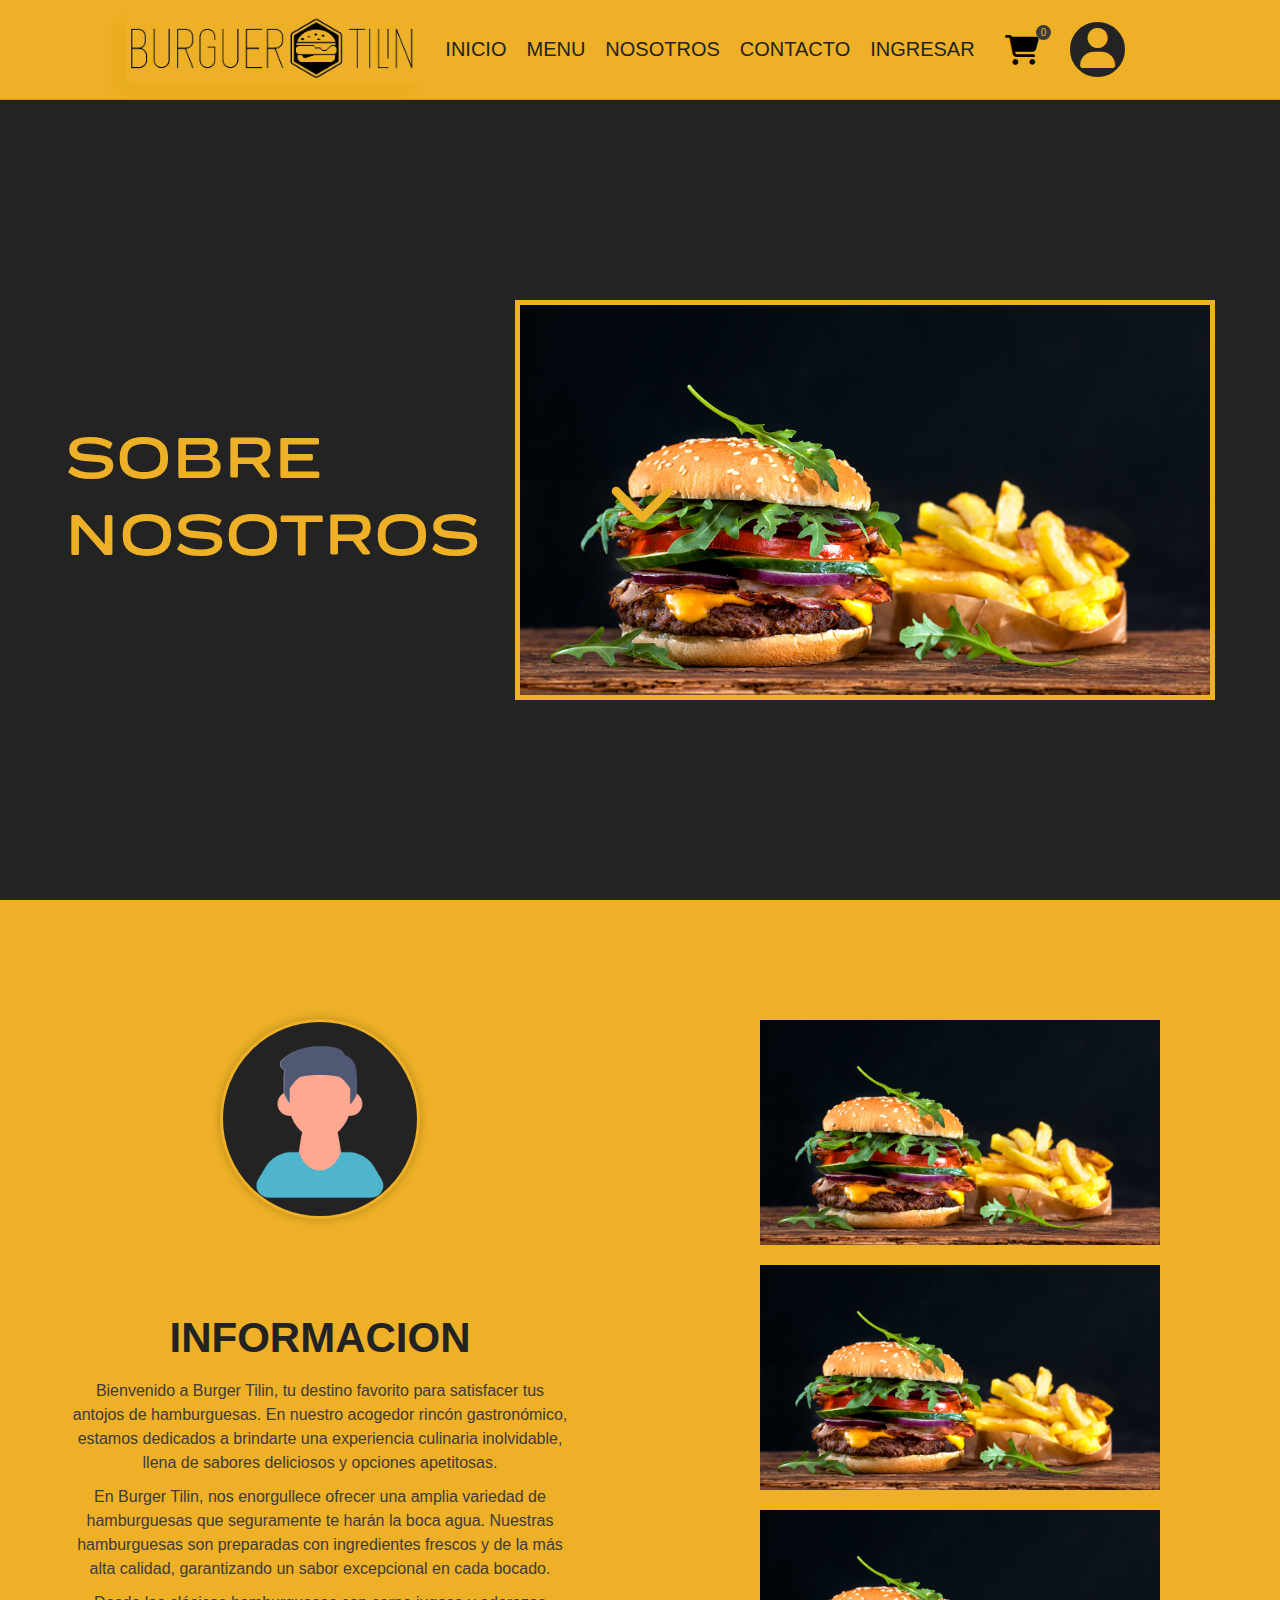
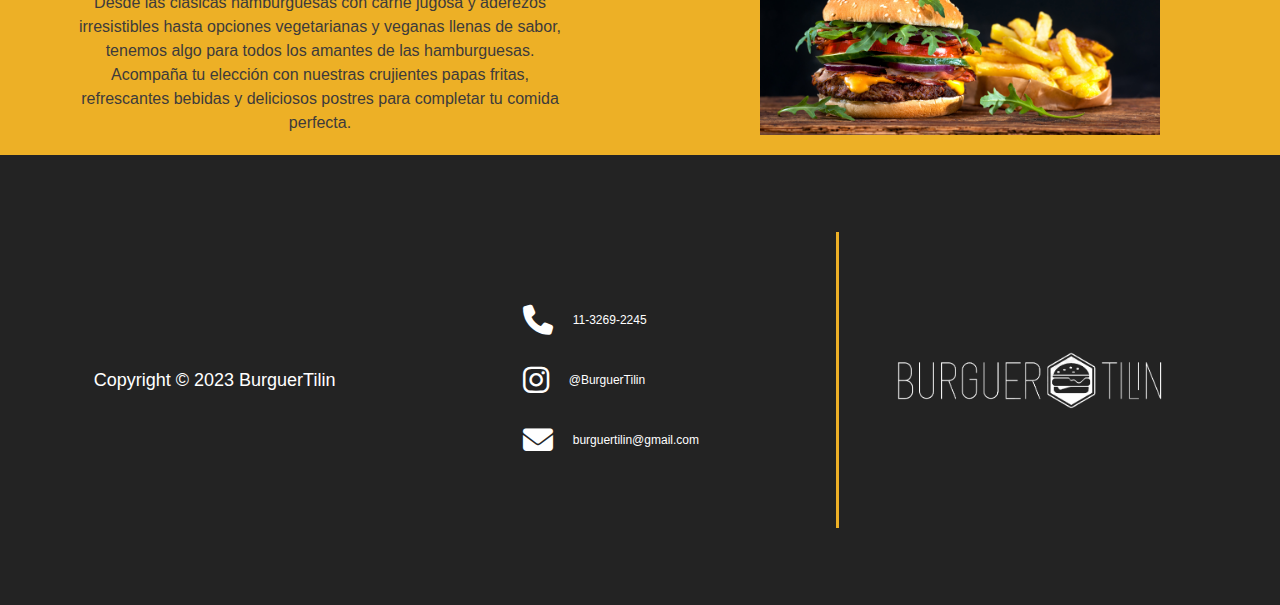
<file: pages/about-us/about-us.html>
<!DOCTYPE html>
<html lang="es">
<head>
    <meta charset="UTF-8">
    <meta name="viewport" content="width=device-width, initial-scale=1.0">
    <link rel="stylesheet" href="https://cdnjs.cloudflare.com/ajax/libs/font-awesome/6.4.2/css/all.min.css">
    <link rel="stylesheet" href="/css/index.css">
    <link rel="stylesheet" href="/css/about-us.css">
    <title>Burguer Tilin - Nosotros</title>
</head>
<body class="body-about-us">
    
    <header class="header-about-us" id="index">
        <nav class="nav-menu">
            <input type="checkbox" name="" id="check" class="nav-check-button">
            <label for="check" class="nav-check">
                <span class="nav-burguer-line"></span>
            </label>
            <span class="nav-menu-responsive">
                <ul id="nav-list-responsive" class="nav-list-responsive">
                    <li class="nav-list-item-responsive">
                        <a class="nav-list-link-responsive" href="/index.html#index">Inicio</a>
                    </li>
                    <li class="nav-list-item-responsive">
                        <a class="nav-list-link-responsive" href="">Menu</a>
                    </li>
                    <li class="nav-list-item-responsive">
                        <a class="nav-list-link-responsive" href="/pages/about-us/about-us.html">Nosotros</a>
                    </li>
                    <li class="nav-list-item-responsive">
                        <a class="nav-list-link-responsive" href="/pages/contact/contact.html">Contacto</a>
                    </li>
                </ul>
            </span>
            <figure class="img-container-logo">
                <img src="/assets/icons/icon-logo.png" alt="" class="img-logo">
            </figure>
            <ul id="nav-list-header" class="nav-list">
                <li class="nav-list-item">
                    <a class="nav-list-link" href="/index.html#index">Inicio</a>
                </li>
                <li class="nav-list-item">
                    <a class="nav-list-link" href="">Menu</a>
                </li>
                <li class="nav-list-item">
                    <a class="nav-list-link" href="/pages/about-us/about-us.html">Nosotros</a>
                </li>
                <li class="nav-list-item">
                    <a class="nav-list-link" href="/pages/contact/contact.html">Contacto</a>
                </li>
            </ul>
            <div class="cart-user">
                <div class="cart">
                    <button>
                        <i class="fa-solid fa-cart-shopping"></i>
                    </button>
                </div>
                <div class="user">
                    <button>
                        <i class="fa-solid fa-user"></i>
                    </button>
                </div>
                <div id="nav-list" class="nav-list-admin">
                    
                </div>
            </div>
        </nav>
    </header>
    
    <main class="about-us">
        <div class="title" id="title-about-us">
            <h1>SOBRE NOSOTROS</h1>
            <img src="/assets/images/banner-about-us.jpg" alt="">
            <a class="arrow-down" href="#info"><i class="fa-solid fa-chevron-right"></i></a>
        </div>
        <div id="info" class="info">
            <div class="info-container">
                <div class="photo">

                </div>
                <div class="info-text">
                    <h2>INFORMACION</h2>
                    <p>Bienvenido a Burger Tilin, tu destino favorito para satisfacer tus antojos de hamburguesas. En nuestro acogedor rincón gastronómico, estamos dedicados a brindarte una experiencia culinaria inolvidable, llena de sabores deliciosos y opciones apetitosas.</p>
                    <p>En Burger Tilin, nos enorgullece ofrecer una amplia variedad de hamburguesas que seguramente te harán la boca agua. Nuestras hamburguesas son preparadas con ingredientes frescos y de la más alta calidad, garantizando un sabor excepcional en cada bocado.</p>
                    <p>Desde las clásicas hamburguesas con carne jugosa y aderezos irresistibles hasta opciones vegetarianas y veganas llenas de sabor, tenemos algo para todos los amantes de las hamburguesas. Acompaña tu elección con nuestras crujientes papas fritas, refrescantes bebidas y deliciosos postres para completar tu comida perfecta.</p>
                </div>
            </div>
            <div class="images">
                <img src="/assets/images/banner-about-us.jpg" alt="">
                <img src="/assets/images/banner-about-us.jpg" alt="">
                <img src="/assets/images/banner-about-us.jpg" alt="">
            </div>
        </div>
    </main>

    <footer>
        <div class="copyright">
            <span>Copyright &copy; 2023 BurguerTilin</span>
        </div>
        <div class="contact">
            <div class="phone">
                <i class="fa-solid fa-phone"></i>
                <a class="footer-link" href="tel:1132692245">11-3269-2245</a>
            </div>
            <div class="instagram">
                <i class="fa-brands fa-instagram"></i>
                <a class="footer-link" href="">@BurguerTilin</a>
            </div>
            <div class="mail">
                <i class="fa-solid fa-envelope"></i>
                <a class="footer-link" href="mailto:burguertilin@gmail.com">burguertilin@gmail.com</a>
            </div>
        </div>
        <div class="container-img-footer">
            <figure>
                <img class="img-logo-footer" src="/assets/icons/icon-logo-footer.png" alt="">
            </figure>
        </div>
    </footer>

    <script src="/js/about-us.js"></script>
    <script src="/js/header.js"></script>
</body>
</html>
</file>
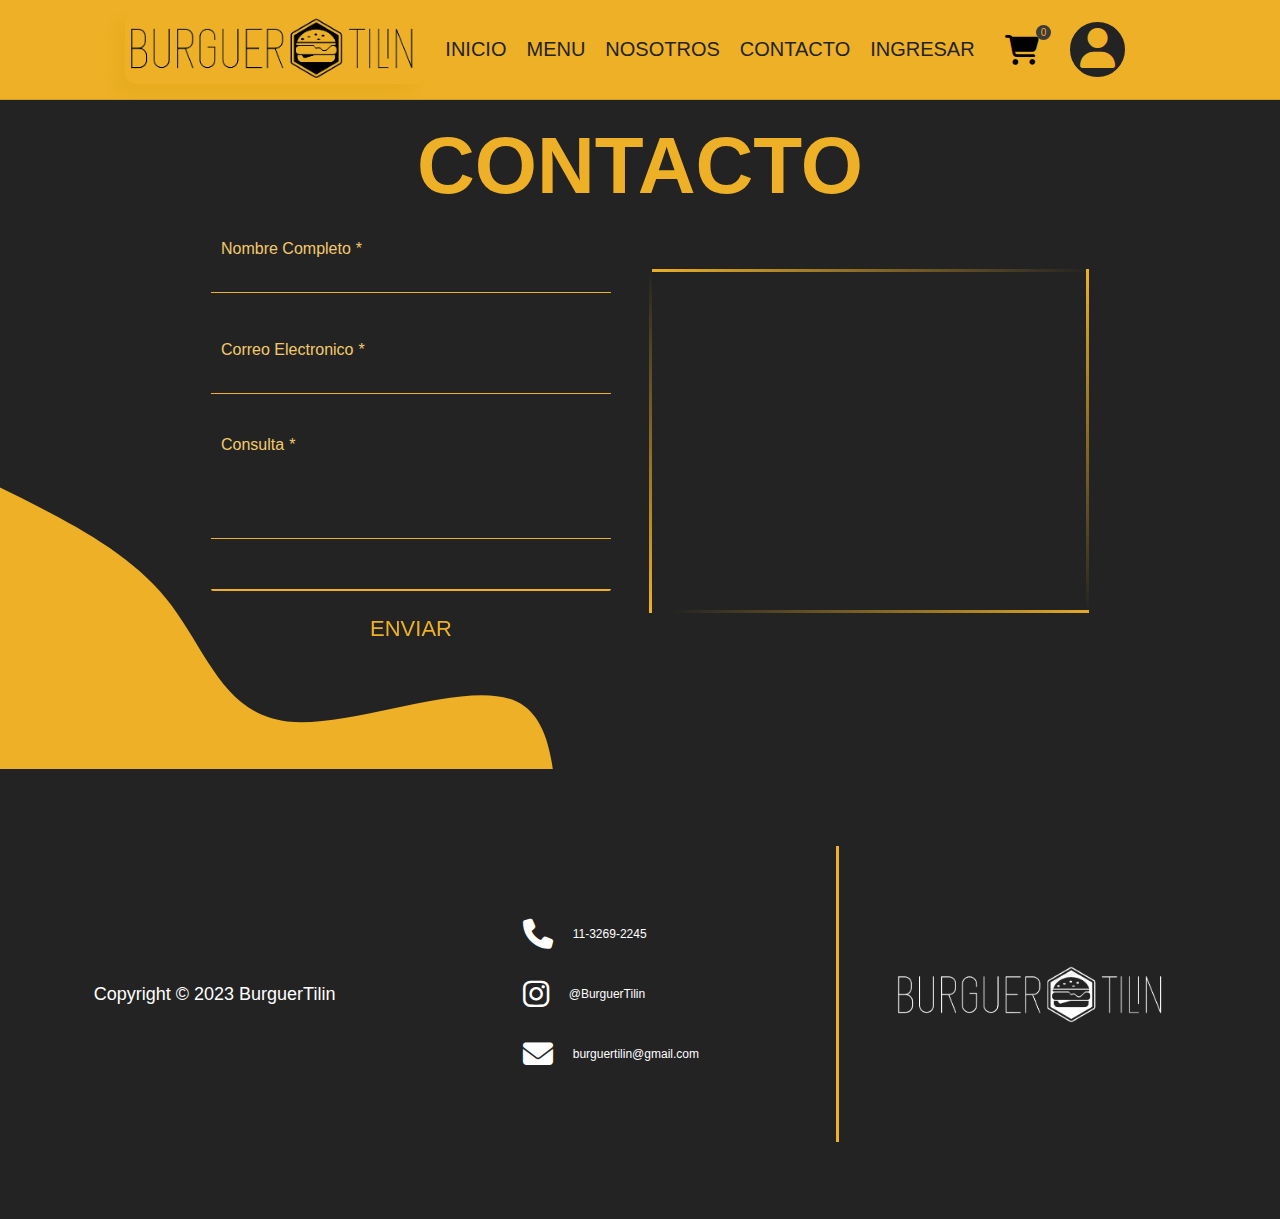
<file: pages/contact/contact.html>
<!DOCTYPE html>
<html lang="es">
<head>
    <meta charset="UTF-8">
    <meta name="viewport" content="width=device-width, initial-scale=1.0">
    <link rel="stylesheet" href="https://cdnjs.cloudflare.com/ajax/libs/font-awesome/6.4.2/css/all.min.css">
    <link rel="stylesheet" href="/css/index.css">
    <link rel="stylesheet" href="/css/contact.css">
    <title>Burguer Tilin - Contacto</title>
</head>
<body>
    
    <header class="header-contacto" id="index">
        <nav class="nav-menu">
            <input type="checkbox" name="" id="check" class="nav-check-button">
            <label for="check" class="nav-check">
                <span class="nav-burguer-line"></span>
            </label>
            <span class="nav-menu-responsive">
                <ul id="nav-list-responsive" class="nav-list-responsive">
                    <li class="nav-list-item-responsive">
                        <a class="nav-list-link-responsive" href="/index.html#index">Inicio</a>
                    </li>
                    <li class="nav-list-item-responsive">
                        <a class="nav-list-link-responsive" href="">Menu</a>
                    </li>
                    <li class="nav-list-item-responsive">
                        <a class="nav-list-link-responsive" href="/pages/about-us/about-us.html">Nosotros</a>
                    </li>
                    <li class="nav-list-item-responsive">
                        <a class="nav-list-link-responsive" href="/pages/contact/contact.html">Contacto</a>
                    </li>
                </ul>
            </span>
            <figure class="img-container-logo">
                <img src="/assets/icons/icon-logo.png" alt="" class="img-logo">
            </figure>
            <ul id="nav-list-header" class="nav-list">
                <li class="nav-list-item">
                    <a class="nav-list-link" href="/index.html#index">Inicio</a>
                </li>
                <li class="nav-list-item">
                    <a class="nav-list-link" href="">Menu</a>
                </li>
                <li class="nav-list-item">
                    <a class="nav-list-link" href="/pages/about-us/about-us.html">Nosotros</a>
                </li>
                <li class="nav-list-item">
                    <a class="nav-list-link" href="/pages/contact/contact.html">Contacto</a>
                </li>
            </ul>
            <div class="cart-user">
                <div class="cart">
                    <button>
                        <i class="fa-solid fa-cart-shopping"></i>
                    </button>
                </div>
                <div class="user">
                    <button>
                        <i class="fa-solid fa-user"></i>
                    </button>
                </div>
                <div id="nav-list" class="nav-list-admin">

                </div>
            </div>
        </nav>
    </header>

    <main class="main-contacto">
        <h1>CONTACTO</h1>
        <div class="container-flex">
            <form action="">
                <div class="input-wrapper">
                    <label for="name"></label>
                    <input type="text" name="name" id="name" required minlength="4" maxlength="80">
                    <div class="line-input">
                        <span>Nombre Completo</span>
                    </div>
                </div>
    
                <div class="input-wrapper">
                    <label for="email"></label>
                    <input type="email" name="email" id="email" required minlength="4" maxlength="80" pattern="^[^@]+@[^@]+\.[a-zA-Z]{2,}$">
                    <div class="line-input">
                        <span>Correo Electronico</span>
                    </div>
                </div>
    
                <div class="input-wrapper">
                    <label for="text"></label>
                    <textarea name="text" id="text" required minlength="10" maxlength="400"></textarea>
                    <div class="line-textarea">
                        <span>Consulta</span>
                    </div>
                </div>
    
                <button type="submit">ENVIAR</button>
            </form>
    
            <div class="address">
                <iframe src="https://www.google.com/maps/embed?pb=!1m18!1m12!1m3!1d3282.8111941573206!2d-58.52029212348869!3d-34.634211259110565!2m3!1f0!2f0!3f0!3m2!1i1024!2i768!4f13.1!3m3!1m2!1s0x95bcc8370e4efe09%3A0x5880e022332d1a76!2sAv.%20Juan%20Bautista%20Justo%209100%2C%20C1408AKT%20CABA!5e0!3m2!1ses-419!2sar!4v1692651876389!5m2!1ses-419!2sar" width="400" height="300" style="border:0;" allowfullscreen="" loading="lazy" referrerpolicy="no-referrer-when-downgrade"></iframe>
                <div class="border-top"></div>
                <div class="border-right"></div>
                <div class="border-bottom"></div>
                <div class="border-left"></div>
            </div>
        </div>
    </main>

    <footer>
        <div class="copyright">
            <span>Copyright &copy; 2023 BurguerTilin</span>
        </div>
        <div class="contact">
            <div class="phone">
                <i class="fa-solid fa-phone"></i>
                <a class="footer-link" href="tel:1132692245">11-3269-2245</a>
            </div>
            <div class="instagram">
                <i class="fa-brands fa-instagram"></i>
                <a class="footer-link" href="">@BurguerTilin</a>
            </div>
            <div class="mail">
                <i class="fa-solid fa-envelope"></i>
                <a class="footer-link" href="mailto:burguertilin@gmail.com">burguertilin@gmail.com</a>
            </div>
        </div>
        <div class="container-img-footer">
            <figure>
                <img class="img-logo-footer" src="/assets/icons/icon-logo-footer.png" alt="">
            </figure>
        </div>
    </footer>

    <script src="/js/header.js"></script>
</body>
</html>
</file>
<file: css/index.css>
@font-face {
    font-family: Praktika;
    src: url(/assets/fonts/praktika-rounded-bold-ext.ttf);
}

* {
    margin: 0;
    padding: 0;
    box-sizing: border-box;
    scroll-behavior: smooth;
    text-decoration: none;
    list-style: none;
    font-family: sans-serif;
    user-select: none;
    -moz-user-select: none;
    -ms-user-select: none;
    -khtml-user-select: none;
    -webkit-user-select: none;
    -webkit-touch-callout: none;
    -webkit-tap-highlight-color: transparent;
}

:root {
    --primary-color: #edb026;
    --secondary-color: #232323;
    --primary-hover-color: #f3ca6b;
    --secondary-hover-color: #3d3b3b;
}

::-webkit-scrollbar {
    background-color: var(--primary-color);
}

::-webkit-scrollbar-thumb {
    background-color: var(--secondary-color);
}

::-webkit-calendar-picker-indicator {
    cursor: pointer;
    filter: invert(0);
    background-color: #edb026;
}

::selection {
    color: var(--secondary-color);
    background-color: var(--primary-color);
}

body {
    background-image: url(/assets/images/bg.svg);
    background-repeat: no-repeat;
    background-size: cover;
}

header {

    .nav-menu {
        position: fixed;
        width: 100%;
        background-color: var(--primary-color);
        overflow: hidden;
        display: flex;
        justify-content: center;
        min-width: 1200px;
        height: 100%;
        display: flex;
        justify-content: center;
        align-items: center;
        gap: 20px;
        height: 300px;
        z-index: 10;
        transition: all 0.4s ease-in-out;
        border-bottom: 1px solid rgba(0, 0, 0, 0.11);

        .nav-menu-responsive {
            display: none;
            z-index: 15;
        }

        .nav-check-button {
            display: none;
        }

        .nav-check {
            display: none;
            z-index: 16;
            justify-content: center;
            align-items: center;
            height: 50px;
            width: 50px;
            cursor: pointer;

            .nav-burguer-line {
                width: 50px;
                height: 4px;
                background-color: var(--secondary-color);
                border-radius: 12px;
                position: relative;
                transition: all 0.4s ease-in-out;

                .nav-check:hover &,
                .nav-check:hover &::after,
                .nav-check:hover &::before {
                    background-color: white;
                }

                &::after,
                &::before {
                    content: '';
                    position: absolute;
                    width: 50px;
                    height: 4px;
                    background-color: var(--secondary-color);
                    border-radius: 12px;
                    transform: translateY(15px);
                    transition: all 0.4s ease-in-out;
                }

                &::before {
                    transform: translateY(-15px);
                }
            }
        }

        .img-container-logo {

            .img-logo {
                width: 300px;
                box-shadow: -10px 10px 10px rgba(226, 167, 29, 0.459);
                border-radius: 12px;
                transition: all 0.4s linear;
            }
        }

        .nav-list {
            display: flex;
            gap: 20px;
            font-size: 20px;
            text-transform: uppercase;
            height: 100%;
            transition: all 0.4s linear;

            .nav-list-item {
                display: flex;
                align-items: center;
                justify-content: center;
                height: 100%;
                position: relative;

                &::after {
                    content: '';
                    position: absolute;
                    width: 0%;
                    height: 3px;
                    background-color: white;
                    left: 0;
                    bottom: 44%;
                    transition: all 0.4s ease-in-out;
                }

                &:hover::after {
                    width: 100%;
                }

                .nav-list-link {
                    cursor: pointer;
                    color: var(--secondary-color);
                    font-weight: 400;
                    transition: all 0.4s ease-in-out;

                    &:hover {
                        color: white;
                    }
                }

                .nav-list-link-user {
                    cursor: pointer;
                    color: var(--secondary-color);
                    font-weight: 600;
                    transition: all 0.4s ease-in-out;

                    &:hover {
                        color: white;
                    }
                }
            }
        }

        .cart-user {
            display: flex;
            gap: 20px;
            margin-right: 10px;
            align-items: center;
            justify-content: center;
            position: relative;

            .cart,
            .user {
                width: 55px;
                height: 55px;
                border-radius: 50px;
                position: relative;

                & button {
                    width: 100%;
                    height: 100%;
                    font-size: 40px;
                    border: none;
                    background-color: transparent;
                    cursor: pointer;
                }
            }

            .user {
                background-color: var(--secondary-color);
                transition: all 0.4s ease-in-out;
                border: 2px solid var(--secondary-color);

                & i {
                    color: var(--primary-color);
                    transition: all 0.4s ease-in-out;
                }

                &:hover {
                    background-color: var(--primary-color);

                    & i {
                        color: var(--secondary-color);
                    }
                }
            }

            .cart {

                & i {
                    position: absolute;
                    top: 50%;
                    left: 50%;
                    transform: translate(-50%, -50%);
                    font-size: 30px;
                    transition: all 0.2s ease-in-out;

                    &:hover {
                        color: var(--secondary-hover-color);
                    }
                }
            }

            .cart::after {
                content: '0';
                display: flex;
                align-items: center;
                justify-content: center;
                font-size: 10px;
                color: var(--primary-color);
                position: absolute;
                width: 15px;
                height: 15px;
                border-radius: 50px;
                background-color: var(--secondary-hover-color);
                left: 75%;
                top: 3px;
            }

            .nav-list-admin {
                font-size: 12px;
                display: flex;
                flex-direction: column;
                gap: 10px;
                
                & li {
                    
                    & a {
                        color: var(--secondary-color);
                        transition: all 0.2s linear;

                        &:hover {
                            color: white;
                        }
                    }
                }
            }
        }
    }

    & nav.abajo {
        height: 80px;

        .img-container-logo {

            .img-logo {
                width: 250px;
            }
        }

        .nav-list {
            display: flex;
            gap: 20px;
            text-transform: uppercase;
            height: 100%;

            .nav-list-item {
                display: flex;
                align-items: center;
                justify-content: center;
                height: 100%;
                position: relative;

                &::after {
                    content: '';
                    position: absolute;
                    width: 0%;
                    height: 3px;
                    background-color: white;
                    left: 0;
                    bottom: 30%;
                    transition: all 0.4s ease-in-out;
                }

                &:hover::after {
                    width: 100%;
                }

                .nav-list-link {
                    color: black;
                    font-weight: 400;
                    transition: all 0.4s ease-in-out;

                    &:hover {
                        color: white;
                    }
                }
            }
        }
    }

    .banner {
        background-image: url(/assets/images/banner.jpg);
        background-size: cover;
        background-position: center;
        height: 100dvh;
        position: relative;
        display: grid;
        place-items: center;

        & a {
            background-color: transparent;
            backdrop-filter: blur(10px);
            color: var(--primary-color);
            display: block;
            position: absolute;
            bottom: 50px;
            font-weight: 700;
            font-size: 50px;
            border-radius: 30px;
            padding: .5rem 5rem;
            transition: all 0.4s ease-in-out;
            z-index: 3;

            & i {
                position: absolute;
                color: var(--primary-color);
                font-size: 60px;
                transition: all 0.4s ease-in-out;

                &:first-child {
                    left: 10px;
                }

                &:last-child {
                    right: 10px;
                }
            }

            &:after {
                content: '';
                position: absolute;
                width: 0%;
                height: 100%;
                left: 0;
                bottom: 0px;
                background-color: var(--primary-color);
                z-index: -1;
                border-radius: 30px;
                transition: all 0.4s linear;
            }

            &:hover,
            &:hover i {
                color: var(--secondary-color);
            }

            &:hover:after {
                width: 100%;
            }
        }
    }
}

footer {
    height: 450px;
    background: var(--secondary-color);
    display: flex;
    justify-content: space-around;
    align-items: center;

    .copyright {
        color: white;
        font-size: 18px;
    }

    .contact {
        display: flex;
        flex-direction: column;
        justify-content: center;
        gap: 30px;
        color: white;
        font-size: 30px;

        .phone,
        .instagram,
        .mail {
            display: flex;
            align-items: center;
            gap: 20px;
            transition: all 0.4s ease-in-out;
        }

        .footer-link {
            font-size: 12px;
            font-family: sans-serif;
            font-weight: 100;
            color: white;
            transition: all 0.4s ease-in-out;
        }

        .phone:hover,
        .instagram:hover,
        .mail:hover {
            color: var(--primary-color);

            & a:hover {
                color: var(--primary-color);
            }
        }
    }

    .container-img-footer {
        position: relative;

        .img-logo-footer {
            width: 300px;
            position: relative;
        }

        &::before {
            content: '';
            position: absolute;
            width: 3px;
            left: -50px;
            top: -100px;
            bottom: -100px;
            background-color: var(--primary-color);
            z-index: 0;
        }
    }
}

@media screen and (max-width: 1200px) {

    header {

        .nav-menu {
            height: 200px;
            min-width: 768px;

            .img-container-logo {

                .img-logo {
                    width: 125px;
                }
            }

            .nav-list {
                font-size: 12px;
            }

            .cart-user {

                .cart,
                .user {
                    width: 30px;
                    height: 30px;

                    & button {
                        font-size: 20px;
                    }
                }

                .cart {

                    & i {
                        font-size: 20px;
                    }
                }
    
                .cart::after {
                    top: 0px;
                }

                .nav-list-admin {
                    font-size: 10px;
                }
            }
        }

        & nav.abajo {
            .img-container-logo {

                .img-logo {
                    width: 200px;
                }
            }
        }

        .banner {
            height: 100dvh;

            & a {
                font-size: 40px;

                & i {
                    font-size: 40px;
                }

                &:after {
                    bottom: 3px;
                }
            }
        }
    }

    footer {
        height: 350px;

        .address {
            width: 250px;
            height: 200px;
        }

        .contact {
            font-size: 25px;
        }

        .container-img-footer {

            .img-logo-footer {
                width: 250px;
            }

            &::before {
                left: -20px;
                top: -60px;
                bottom: -60px;
            }
        }
    }

}

@media screen and (max-width: 768px) {

    header {

        .nav-menu {
            min-width: 0;
            width: 100%;
            justify-content: space-around;

            .img-container-logo {

                .img-logo {
                    width: 150px;
                }
            }

            .nav-menu-responsive {
                display: flex;
                position: fixed;
                top: 0;
                left: 0;
                width: 0px;
                height: 100dvh;
                background-color: var(--secondary-color);
                transition: all 0.4s ease-in-out;
                overflow: hidden;

                .nav-list-responsive {
                    display: flex;
                    position: absolute;
                    top: 200px;
                    flex-direction: column;
                    gap: 40px;
                    text-indent: 20px;

                    .nav-list-item-responsive {
                        position: relative;
                        min-width: 260px;

                        &::before {
                            content: '';
                            position: absolute;
                            width: 0%;
                            height: 3px;
                            background-color: var(--primary-color);
                            bottom: -5px;
                            transition: all 0.4s ease-in-out;
                        }

                        &:hover::before {
                            width: 100%;
                        }

                        .nav-list-link-responsive {
                            color: white;
                            text-transform: uppercase;
                            transition: all 0.4s ease-in-out;

                            &:hover {
                                color: var(--primary-color);
                            }
                        }

                        &:nth-child(7) a,
                        &:nth-child(8) a {
                            color: var(--primary-color);

                            &:hover {
                                color: var(--primary-hover-color);
                            }
                        }

                        .nav-list-link-user {
                            cursor: pointer;
                            color: white;
                            font-weight: 600;
                            transition: all 0.4s ease-in-out;
                            text-transform: uppercase;
        
                            &:hover {
                                color: var(--primary-color);
                            }
                        }
                    }
                }
            }

            .nav-check-button:checked ~ .nav-menu-responsive {
                width: 300px;
                box-shadow: 300px 0px 0px 6000px rgba(0, 0, 0, 0.774);
            }

            .nav-check-button:checked ~ .nav-check .nav-burguer-line {
                background-color: var(--primary-color);
                transform: translateX(-100px);

                &::after,
                &::before {
                    background-color: var(--primary-color);
                    transform: translateX(100px) rotate(45deg);
                }

                &::before {
                    transform: translateX(100px) rotate(-45deg);
                }
            }

            .nav-check {
                display: flex;
                flex: 1;
                justify-content: left;
                margin: 0 20px;
            }

            .nav-list {
                display: none;
            }

            .cart-user {
                gap: 10px;

                .cart,
                .user {
                    width: 30px;
                    height: 30px;

                    & button {
                        font-size: 20px;
                    }
                }

                .cart {

                    & i {
                        font-size: 20px;
                    }
                }

                .cart::after {
                    width: 10px;
                    height: 10px;
                }
            }

            .nav-list-admin {
                
                & li {
                    display: none;
                }
            }
        }

        & nav.abajo {

            .img-container-logo {

                .img-logo {
                    width: 120px;
                }
            }

            .nav-list {
                display: none;
            }
        }

        .banner {
            height: 100dvh;

            & a {
                font-size: 20px;
                padding: .5rem 3rem;

                & i {
                    font-size: 20px;
                }

                &:after {
                    bottom: 2px;
                }
            }
        }
    }

    footer {
        flex-direction: column;
        height: 600px;

        .copyright {
            font-size: 18px;
        }

        .contact {
            font-size: 20px;

            .footer-link {
                font-size: 14px;
            }
        }

        .container-img-footer {

            .img-logo-footer {
                width: 250px;
            }

            &::before {
                width: 330px;
                height: 3px;
                left: -15.6%;
            }
        }
    }

}
</file>
<file: css/about-us.css>
body.body-about-us {
    background-image: none;
    background-color: var(--secondary-color);
}

header.header-about-us {

    .nav-menu {
        position: fixed;
        height: 100px;
        top: 0;

        .nav-list {

            .nav-list-item {

                &::after {
                    bottom: 33%;
                }
            }
        }
    }
}

main.about-us {
    margin-top: 100px;
    
    .title {
        background-color: var(--secondary-color);
        display: flex;
        align-items: center;
        justify-content: center;
        gap: 50px;
        height: calc(100vh - 100px);
        opacity: 0;
        transition: 1s;

        & h1 {
            color: var(--primary-color);
            font-size: 60px;
            font-family: Praktika;
            max-width: 400px;
        }

        & img {
            width: 700px;
            height: 400px;
            border: 5px solid var(--primary-color);
        }

    }

    .about-animation {
        opacity: 1;
    }
    
    .info {
        height: 100%;
        display: flex;
        padding-top: 100px;
        background-color: var(--primary-color);

        .info-text,
        .images {
            width: 50%;
            height: 480px;
        }

        .info-container {
            display: flex;
            flex-direction: column;
            justify-content: space-around;
            align-items: center;
            flex: 1;

            .photo {
                width: 200px;
                height: 200px;
                border: 3px solid var(--primary-color);
                border-radius: 50%;
                box-shadow: 0 0 10px rgba(0, 0, 0, 0.226);
                background: var(--secondary-color);
                background-image: url('/assets/images/avatar-logo.png');
                background-position: center;
                background-size: cover;
            }

            .info-text {
                text-align: center;
                line-height: 1.5;
                display: flex;
                flex-direction: column;
                align-items: center;
                gap: 10px;
                padding: 50px;

                & h2 {
                    font-size: 42px;
                    color: var(--secondary-color);
                }
    
                & p {
                    color: var(--secondary-hover-color);
                    font-size: 16px;
                    min-width: 500px;
                    flex: 1;
                }
            }
        }

        .images {
            display: grid;
            flex: 1;
            gap: 20px;
            grid-template-columns: 1fr;
            grid-template-rows: repeat(3, 1fr);
            height: 100%;
            justify-items: center;
            align-items: center;
            padding: 20px 0;
            
            & img {
                width: 400px;
                object-fit: cover;
                transition: all 0.4s ease-in-out;

                &:hover {
                    scale: 1.1;
                }
            }
        }
    }

    .arrow-down {
        position: absolute;
        left: 50%;
        transform: translate(-50%) rotate(90deg);
        font-size: 70px;
        color: var(--primary-color);
        animation: arrow-down 1.5s linear infinite;
        cursor: pointer;
    }
}

@media screen and (max-width: 1200px) {

    main.about-us {
        
        .title {
    
            & h1 {
                font-size: 40px;
                max-width: 300px;
            }
    
            & img {
                width: 400px;
                height: 300px;
            }
        }
    
        .info {
            flex-direction: column;
            padding-top: 120px;
    
            .images {
                grid-template-columns: repeat(3, 1fr);
                grid-template-rows: 1fr;
                width: 100%;
                justify-items: center;
                gap: 1px;
                
                & img {
                    width: 250px;
    
                    &:hover {
                        scale: 1.02;
                    }
                }
            }
        }
    }

}

@media screen and (max-width: 768px) {

    main.about-us {
        
        .title {
            flex-direction: column;
    
            & h1 {
                font-size: 30px;
                max-width: 350px;
            }
    
            & img {
                width: 350px;
            }
        }
    
        .info {
    
            .info-container {
    
                .info-text {
    
                    & h2 {
                        font-size: 30px;
                    }
        
                    & p {
                        font-size: 13px;
                        min-width: 300px;
                    }
                }
            }
    
            .images {
                grid-template-columns: 1fr;
                grid-template-rows: repeat(3, 1fr);
                gap: 20px;
                
                & img {
                    width: 350px;
    
                    &:hover {
                        scale: .9;
                    }
                }
            }
        }
    }
    
}

@keyframes arrow-down {
    0% {
        opacity: 0;
        top: 85%;
        transform: translate(-50%, 0px) rotate(90deg);
    }

    50% {
        opacity: 1;
        transform: translate(-50%, 20px) rotate(90deg);
    }

    100% {
        opacity: 0;
        top: 85%;
        transform: translate(-50%, 0px) rotate(90deg);
    }
}
</file>
<file: css/contact.css>
header.header-contacto {

    .nav-menu {
        position: fixed;
        height: 100px;
        top: 0;

        .nav-list {

            .nav-list-item {

                &::after {
                    bottom: 33%;
                }
            }
        }
    }
}

main.main-contacto {
    width: 70%;
    margin: 100px auto;

    & h1 {
        text-align: center;
        font-size: 80px;
        color: var(--primary-color);
        padding: 20px 0 0px 0;
    }

    .container-flex {
        display: grid;
        grid-template-columns: repeat(2, 1fr);
        gap: 20px;
        align-items: center;
        justify-items: center;

        & form {
            width: 400px;
            flex: 1;
    
            .input-wrapper {
                margin: 30px 0 50px 0;
    
                & input {
                    width: 100%;
                    height: 50px;
                    padding: 10px;
                    outline: none;
                    border: none;
                    background-color: transparent;
                    color: var(--primary-color);
    
                    &:focus + .line-input::after {
                        width: 100%;
                    }
    
                    &:focus + .line-input span,
                    &:valid + .line-input span {
                        transform: translateY(-10px);
                    }
    
                    &:valid + .line-input span {
                        color: var(--primary-color);
                    }
                }
    
                .line-input {
                    width: 100%;
                    height: 1px;
                    position: relative;
                    background-color: var(--primary-color);
    
                    & span {
                        position: absolute;
                        bottom: 35px;
                        left: 10px;
                        z-index: -1;
                        color: var(--primary-hover-color);
                        transition: all 0.2s ease-in-out;
    
                        &::after {
                            content: '*';
                            margin-left: 5px;
                        }
                    }
    
                    &::after {
                        content: '';
                        position: absolute;
                        width: 0%;
                        height: 3px;
                        transition: all 0.4s ease-in-out;
                        background-color: var(--primary-color);
                    }
                }
    
                & textarea {
                    height: 90px;
                    width: 100%;
                    padding: 10px;
                    resize: none;
                    outline: none;
                    border: none;
                    background-color: transparent;
                    color: var(--primary-color);
    
                    &:focus + .line-textarea::after {
                        width: 100%;
                    }
    
                    &:focus + .line-textarea span,
                    &:valid + .line-textarea span {
                        transform: translateY(-20px);
                    }
    
                    &:valid + .line-textarea span {
                        color: var(--primary-color);
                    }
                }
    
                .line-textarea {
                    width: 100%;
                    height: 1px;
                    position: relative;
                    background-color: var(--primary-color);
    
                    & span {
                        position: absolute;
                        bottom: 85px;
                        left: 10px;
                        transition: all 0.2s ease-in-out;
                        color: var(--primary-hover-color);
    
                        &::after {
                            content: '*';
                            margin-left: 5px;
                        }
                    }
    
                    &::after {
                        content: '';
                        position: absolute;
                        width: 0%;
                        height: 3px;
                        transition: all 0.4s ease-in-out;
                        background-color: var(--primary-color);
                    }
                }
            }
    
            & button {
                width: 100%;
                height: 80px;
                background-color: transparent;
                backdrop-filter: blur(100px);
                border: none;
                font-size: 22px;
                color: var(--primary-color);
                border-radius: 0 0 10px 10px;
                cursor: pointer;
    
                &::after {
                    content: 'ENVIAR';
                    position: absolute;
                    width: 100%;
                    display: grid;
                    place-content: center;
                    height: 3%;
                    font-size: 22px;
                    border-radius: 0 0 10px 10px;
                    background-color: var(--primary-color);
                    left: 0;
                    color: transparent;
                    top: 0;
                    overflow: hidden;
                    transition: all 0.2s ease-in-out;
                }
    
                &:hover::after {
                    height: 100%;
                    color: var(--secondary-color);
                }
            }
        }
    
        .address {
            display: block;
            flex: 1;
            position: relative;
            overflow: hidden;
            padding: 20px;

            .border-top {
                position: absolute;
                width: 100%;
                height: 3px;
                background: linear-gradient(to right, var(--primary-color), var(--secondary-color));
                top: 0;
                right: 0;
                animation: animate-border-top 2s linear infinite;
            }

            .border-right {
                position: absolute;
                width: 3px;
                height: 100%;
                background: linear-gradient(to bottom, var(--primary-color), var(--secondary-color));
                right: 0;
                top: 0;
                animation: animate-border-right 2s linear infinite;
                animation-delay: 1s;
            }

            .border-bottom {
                position: absolute;
                width: 100%;
                height: 3px;
                background: linear-gradient(to left, var(--primary-color), var(--secondary-color));
                bottom: 0;
                animation: animate-border-bottom 2s linear infinite;
            }

            .border-left {
                position: absolute;
                width: 3px;
                height: 100%;
                background: linear-gradient(to top, var(--primary-color), var(--secondary-color));
                top: 0;
                left: 0;
                animation: animate-border-left 2s linear infinite;
                animation-delay: 1s;
            }
        }
    }
}

@media screen and (max-width: 1200px) {

    header.header-contacto {

        .nav-menu {

            .nav-list {
                font-size: 14px;

                .nav-list-item {

                    &::after {
                        bottom: 38% !important;
                    }
                }
            }
        }
    }

    main.main-contacto {
        width: 100%;
    
        .container-flex {
            grid-template-columns: repeat(2, 350px);
            justify-content: center;
    
            & form {
                width: 100%;
            }
        
            .address {

                & iframe {
                    width: 100%;
                }
            }
        }
    }

}

@media screen and (max-width: 768px) {

    main.main-contacto {
        width: 100%;

        & h1 {
            font-size: 50px;
        }
    
        .container-flex {
            grid-template-columns: repeat(1, 330px);
            justify-content: center;
    
            & form {
                width: 100%;
            }
        
            .address {

                & iframe {
                    width: 100%;
                }
            }
        }
    }
}

@keyframes animate-border-top {
    0% {
        transform: translateX(-100%);
    }

    100% {
        transform: translateX(100%);
    }
}

@keyframes animate-border-right {
    0% {
        transform: translateY(-100%);
    }

    100% {
        transform: translateY(100%);
    }
}

@keyframes animate-border-bottom {
    0% {
        transform: translateX(100%);
    }

    100% {
        transform: translateX(-100%);
    }
}

@keyframes animate-border-left {
    0% {
        transform: translateY(100%);
    }

    100% {
        transform: translateY(-100%);
    }
}
</file>
